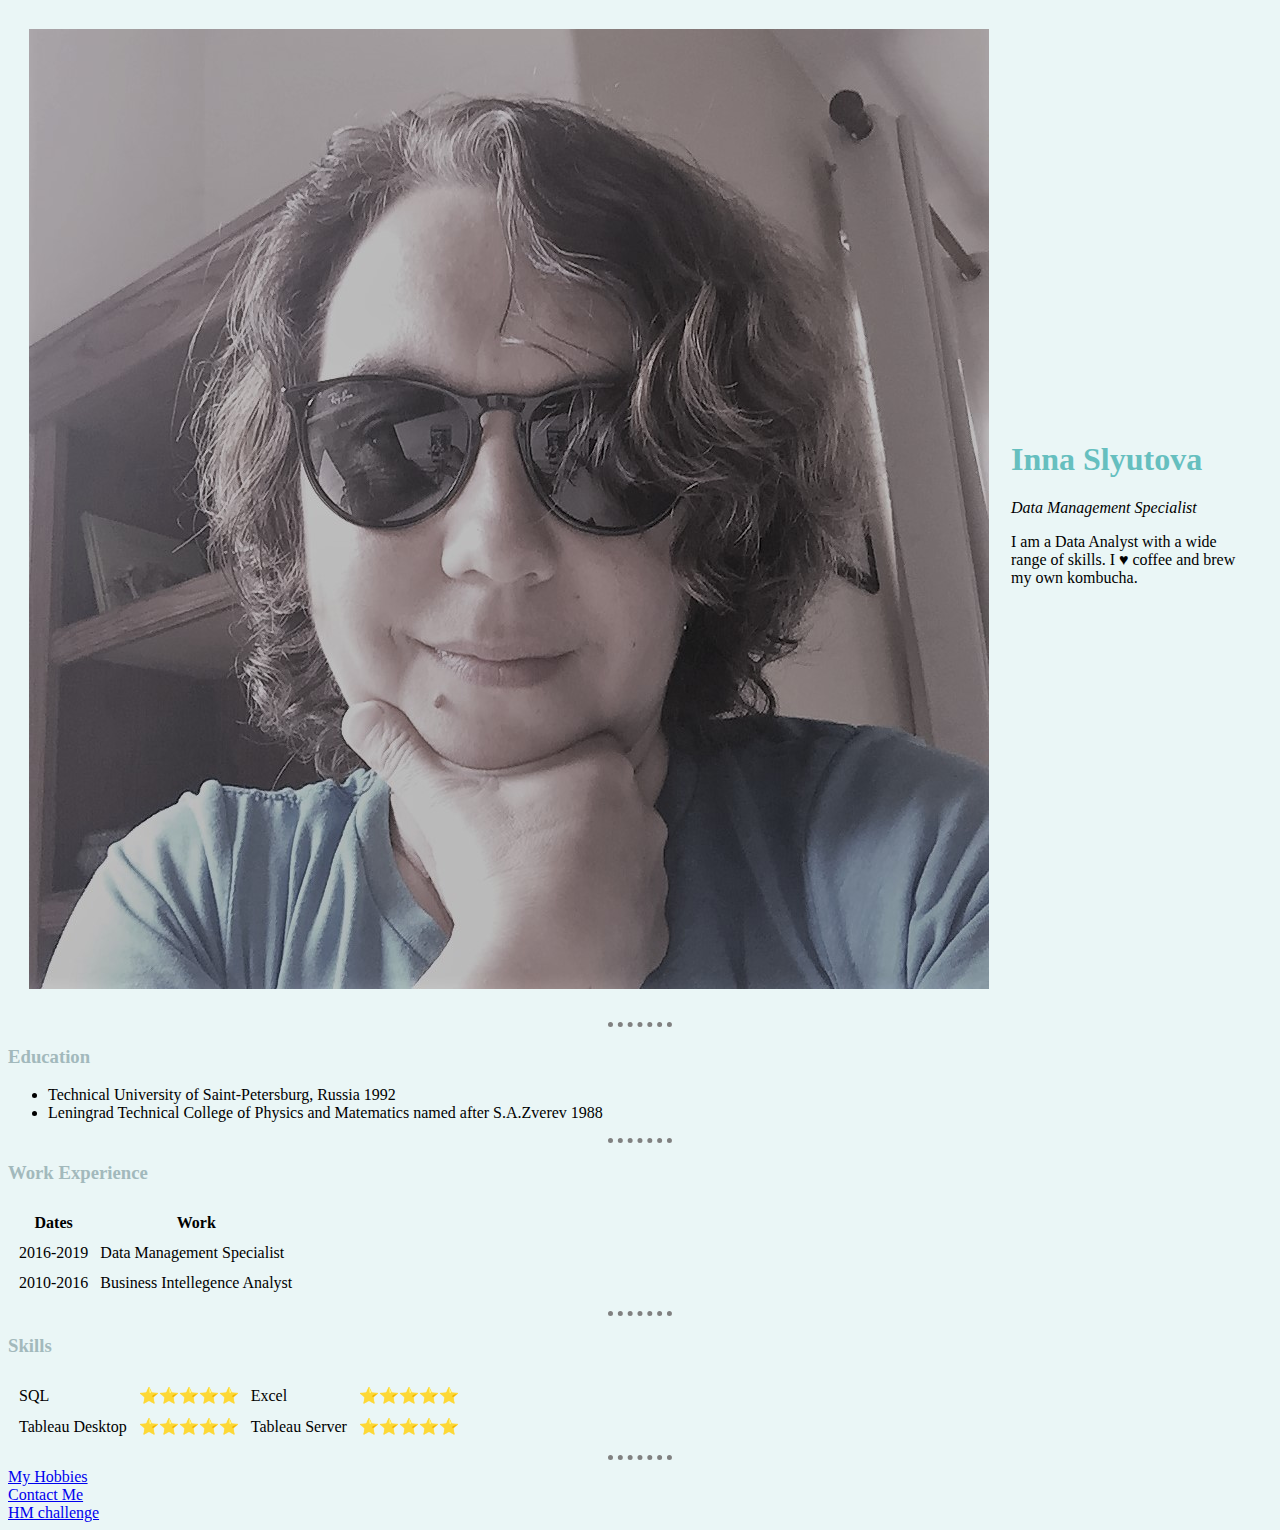
<file: index.html>
<!DOCTYPE html>
<html lang="en" dir="ltr">

<head>
  <meta charset="utf-8">
  <title>Inna's Personal Site</title>
<link rel="stylesheet" href="css/styles.css">
</head>

<body>
  <table cellspacing="20">
    <tr>
      <td><img src="Selfie2.jpg" alt="inna profile picture"></td>
      <td>
        <h1>Inna Slyutova</h1>
        <p><em>Data Management Specialist</em></p>
        <p>I am a Data Analyst with a wide range of skills. I ♥ coffee and brew my own kombucha.</p>
      </td>
    </tr>
  </table>
  <hr>
  <h3>Education</h3>
  <ul>
    <li>Technical University of Saint-Petersburg, Russia 1992</l1>
    <li>Leningrad Technical College of Physics and Matematics named after S.A.Zverev 1988</li>
  </ul>
  <hr>
  <h3>Work Experience</h3>
  <table cellspacing="10">
    <thead>
      <tr>
        <th>Dates</th>
        <th>Work</th>
      </tr>
    </thead>
    <tbody>
      <tr>
        <td>2016-2019</td>
        <td>Data Management Specialist</td>
      </tr>
      <tr>
        <td>2010-2016</td>
        <td>Business Intellegence Analyst</td>
      </tr>
    </tbody>
    <tfoot>

    </tfoot>
  </table>
  <hr>
  <h3>Skills</h3>
  <table cellspacing="10">
    <tbody>
      <tr>
        <td>SQL</td>
        <td>⭐⭐⭐⭐⭐</td>
        <td>Excel</td>
        <td>⭐⭐⭐⭐⭐</td>
      </tr>
      <tr>
        <td>Tableau Desktop</td>
        <td>⭐⭐⭐⭐⭐</td>
        <td>Tableau Server</td>
        <td>⭐⭐⭐⭐⭐</td>
      </tr>
    </tbody>
  </table>
  <hr>
  <a href="hobbies.html">My Hobbies</a>
  <br>
  <a href="contact.html">Contact Me</a>
  <br>
  <a href="hm challenge.html">HM challenge</a>
</body>

</html>
</file>
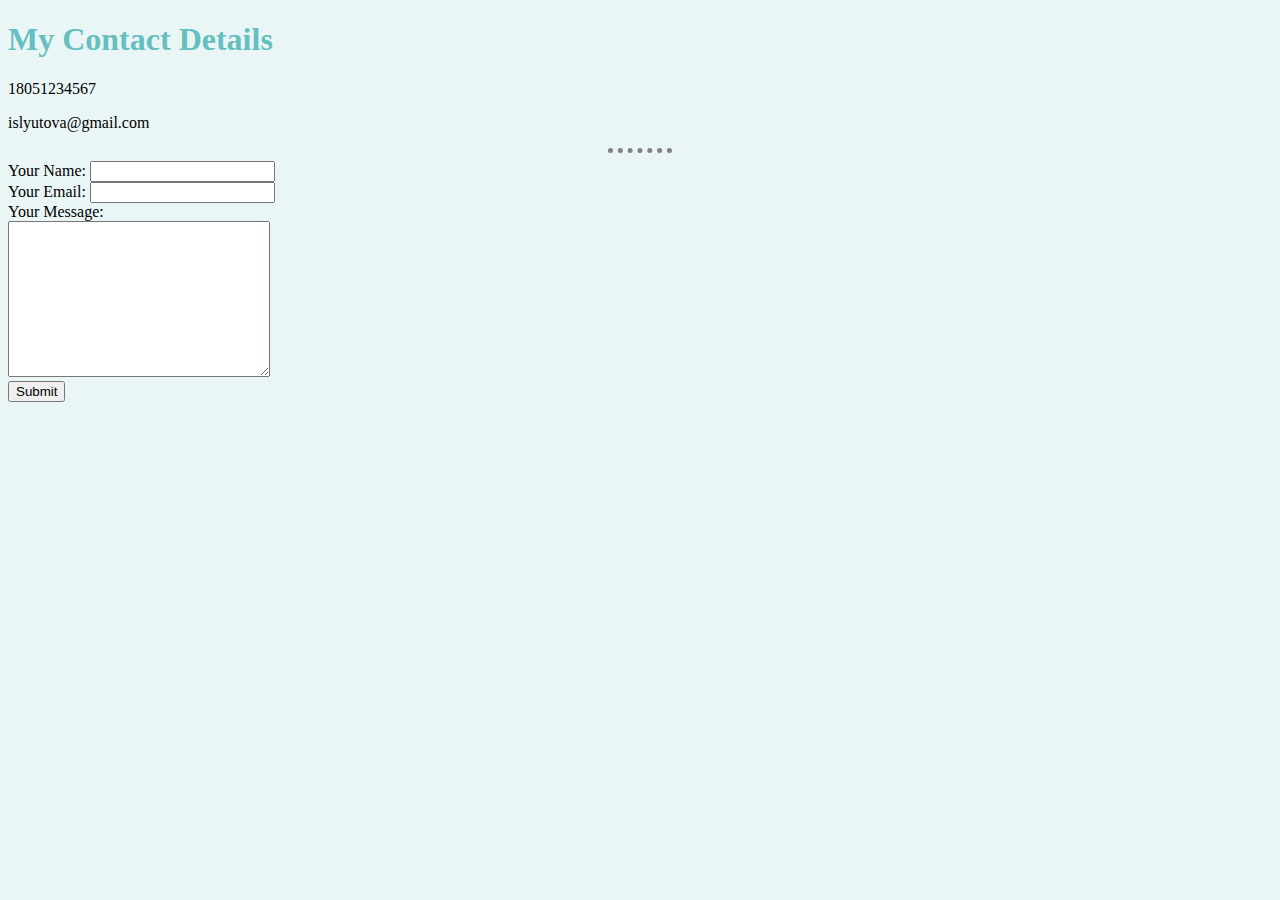
<file: contact.html>
<!DOCTYPE html>
<html lang="en" dir="ltr">

<head>
  <meta charset="utf-8">
  <title>Contact</title>
  <link rel="stylesheet" href="css/styles.css">
</head>

<body>
  <h1>My Contact Details</h1>
  <p>18051234567</p>
  <p>islyutova@gmail.com</p>
  <hr>
  <form action="mailto:islyutova@gmail.com" method="post" enctype="text/plain"
    <label>Your Name:</label>
    <input type="text" name="yourName" value=""><br>
    <label>Your Email:</label>
    <input type="email" name="yourEmail" value=""><br>
    <label>Your Message:</label><br>
    <textarea name="yourMessage" rows="10" cols="30"></textarea><br>
    <input type="submit" name=""><br>

  </form>
</body>

</html>
</file>
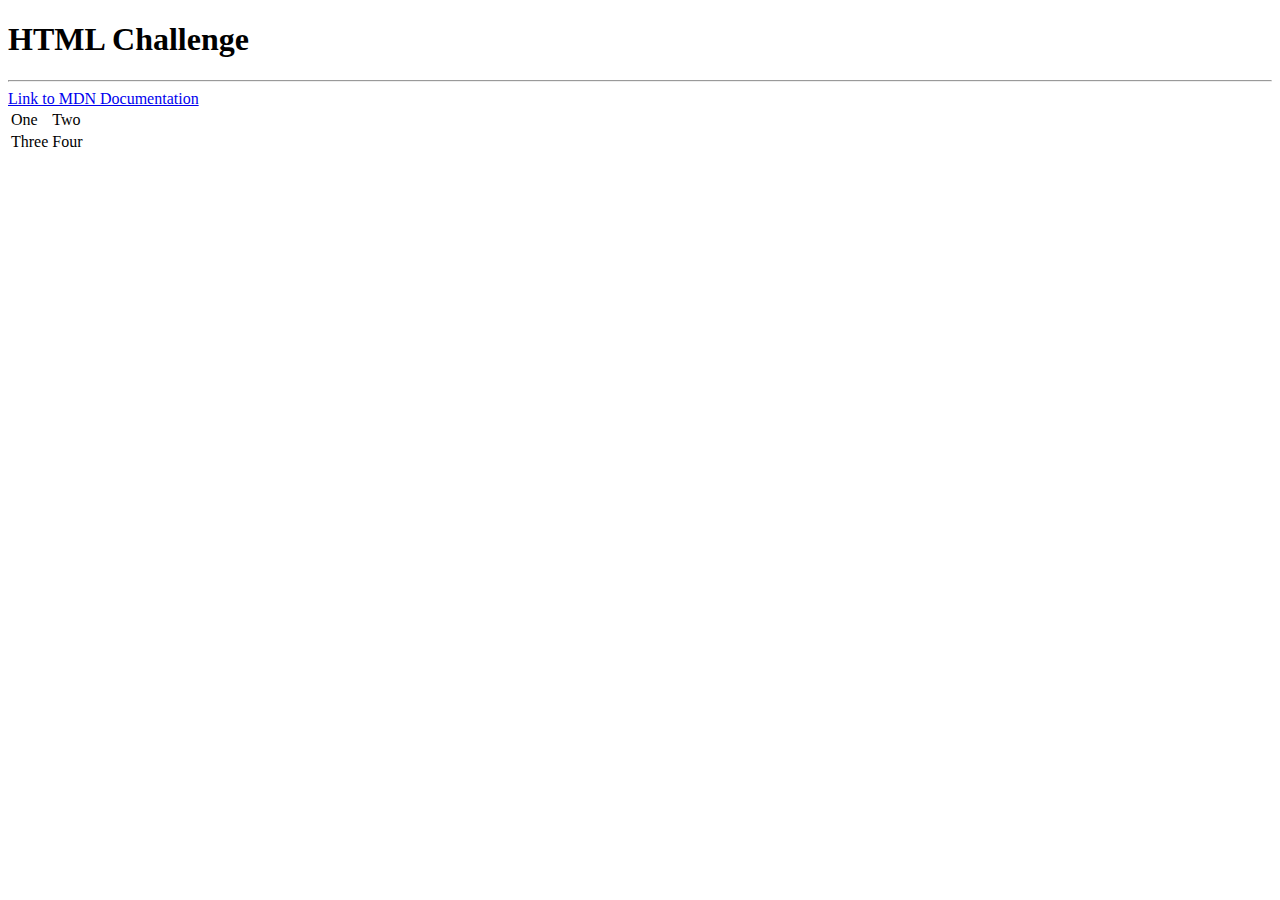
<file: hm challenge.html>
<!DOCTYPE html>
<html lang="en" dir="ltr">
  <head>
    <meta charset="utf-8">
    <title>HM challenge</title>
  </head>
  <body>
    <h1>HTML Challenge</h1>
    <hr>
    <a href="https://developer.mozilla.org/en-US/docs/Web/HTML/Element/Heading_Elements">Link to MDN Documentation</a>
    <table>
      <tr>
        <td>One</td>
        <td>Two</td>
      </tr>
      <tr>
        <td>Three</td>
        <td>Four</td>
      </tr>
    </table>
  </body>
</html>
</file>
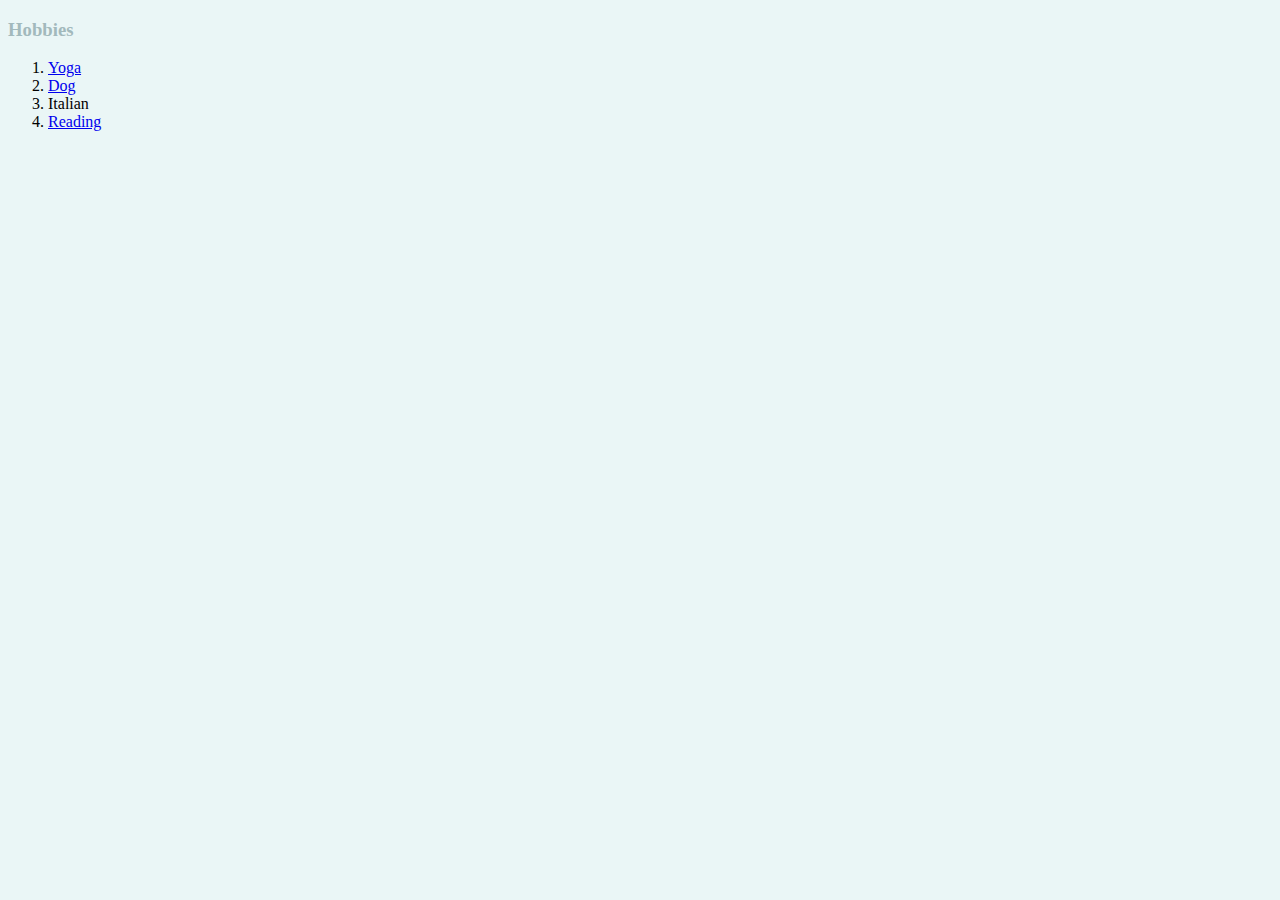
<file: hobbies.html>
<!DOCTYPE html>
<html lang="en" dir="ltr">
  <head>
    <meta charset="utf-8">
    <title>My hobbies</title>
    <link rel="stylesheet" href="css/styles.css">
  </head>
  <body>
    <h3>Hobbies</h3>
    <ol>
      <li><a href="https://www.corepoweryoga.com/yoga-studios/california/goleta/goleta">Yoga</a></li>
      <li><a href="https://www.indiantrailanimalhospital.com/services/dogs/breeds/border-collie">Dog</a></li>
      <li>Italian</li>
      <li><a href="https://www.amazon.com/Girl-Stop-Apologizing-Shame-Free-Embracing/dp/1400209609">Reading</a></li>
    </ol>
  </body>
</html>
</file>
<file: css/styles.css>
body {
  background-color: #EAF6F6;
}

hr {
  border-style: none;
  border-top-style: dotted;
  border-color: grey;
  border-width: 5px;
  width: 5%;
}

h1 {
  color: #66BFBF;
}
h3 {
  color: #a2b9bc;

}
</file>
